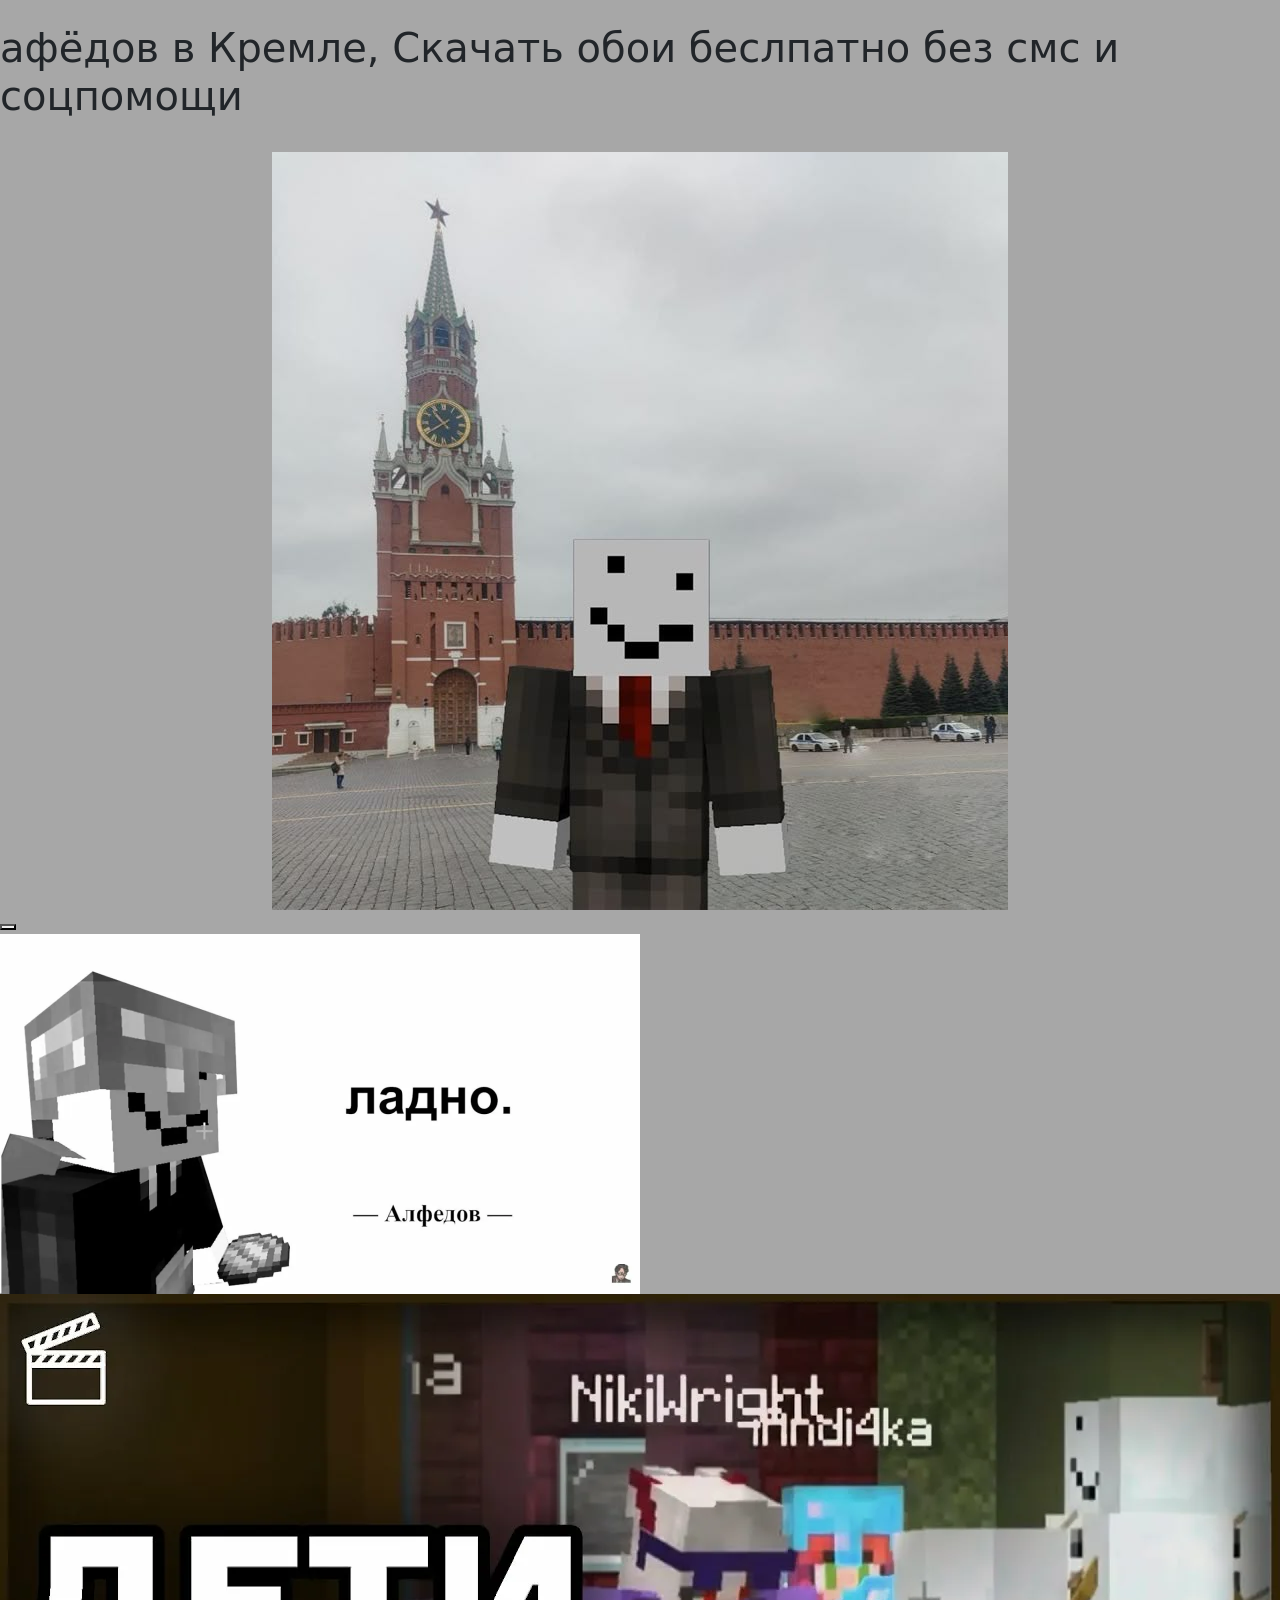
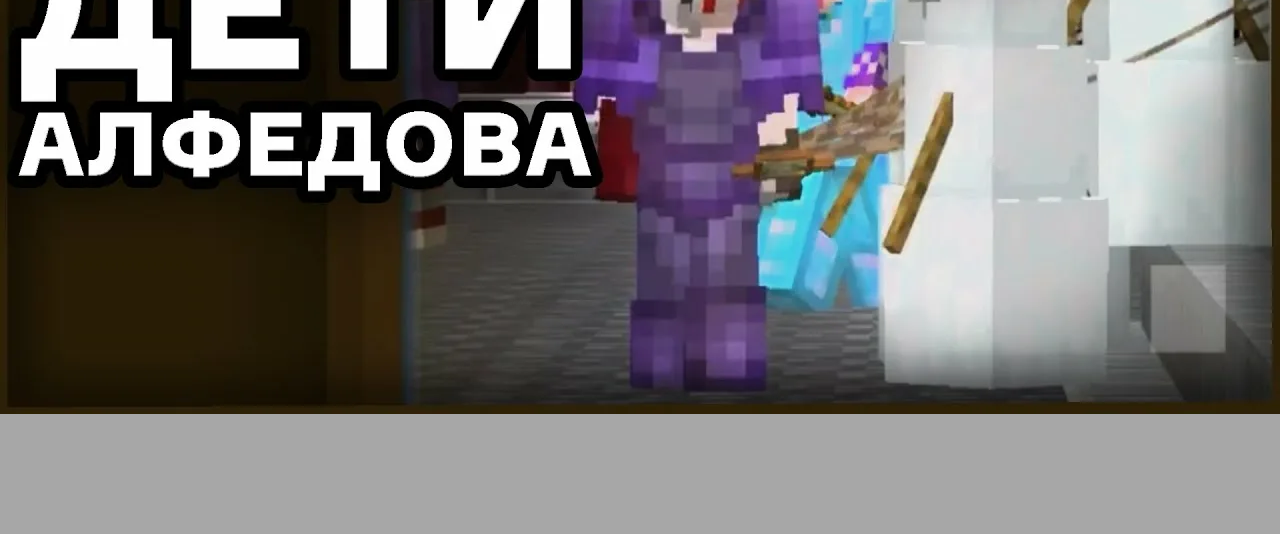
<file: index.html>
<!DOCTYPE html>
<html lang="en">
<head>
    <meta charset="UTF-8">
    <meta name="viewport" content="width=device-width, initial-scale=1.0">
    <link href="https://cdn.jsdelivr.net/npm/bootstrap@5.3.8/dist/css/bootstrap.min.css" rel="stylesheet" integrity="sha384-sRIl4kxILFvY47J16cr9ZwB07vP4J8+LH7qKQnuqkuIAvNWLzeN8tE5YBujZqJLB" crossorigin="anonymous">
    <link rel="stylesheet" href="style.css">
    <title>Document</title>
</head>
<body>         
    <br>
    <div class="cont1"> 
        <h1>афёдов в Кремле, Скачать обои беслпатно без смс и соцпомощи</h1>
    </div> 
    <br>
    <div class="cont2"> 
        <img src="7e467d2f9bb372c540b2cb5f769264af.jpg" id= "click" onclick = "ckicker()" alt="">
    </div>
    <button id="idol"></button>
    
    <div id="oncloicker">

    </div>
    <div class="ochki">
        <img src="fchto.webp" class = "afed" alt="">
        <img src="da.webp" alt="">
    </div>

<br><br><br><br><br>
  

    <script src="https://cdn.jsdelivr.net/npm/bootstrap@5.3.8/dist/js/bootstrap.bundle.min.js" integrity="sha384-FKyoEForCGlyvwx9Hj09JcYn3nv7wiPVlz7YYwJrWVcXK/BmnVDxM+D2scQbITxI" crossorigin="anonymous"></script>
    <script src="main.js"> </script>
</body>
</html>
</file>
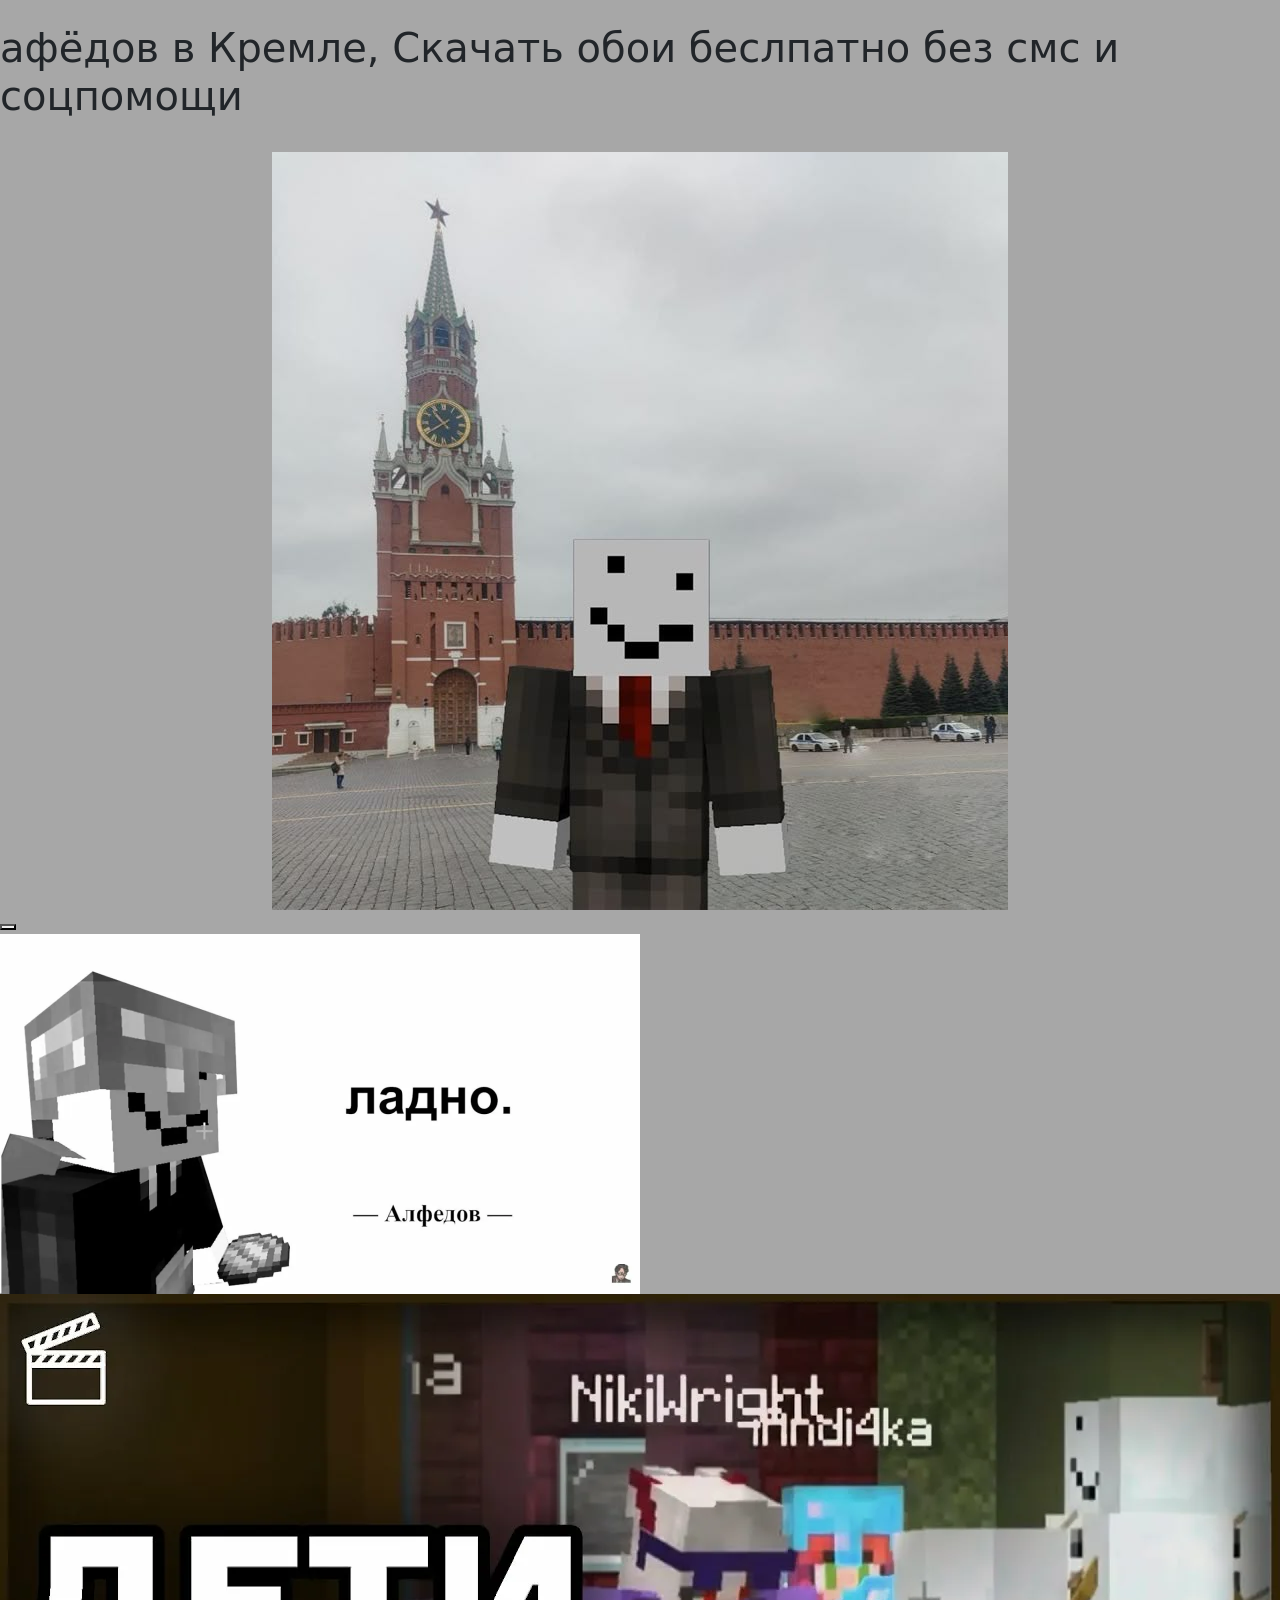
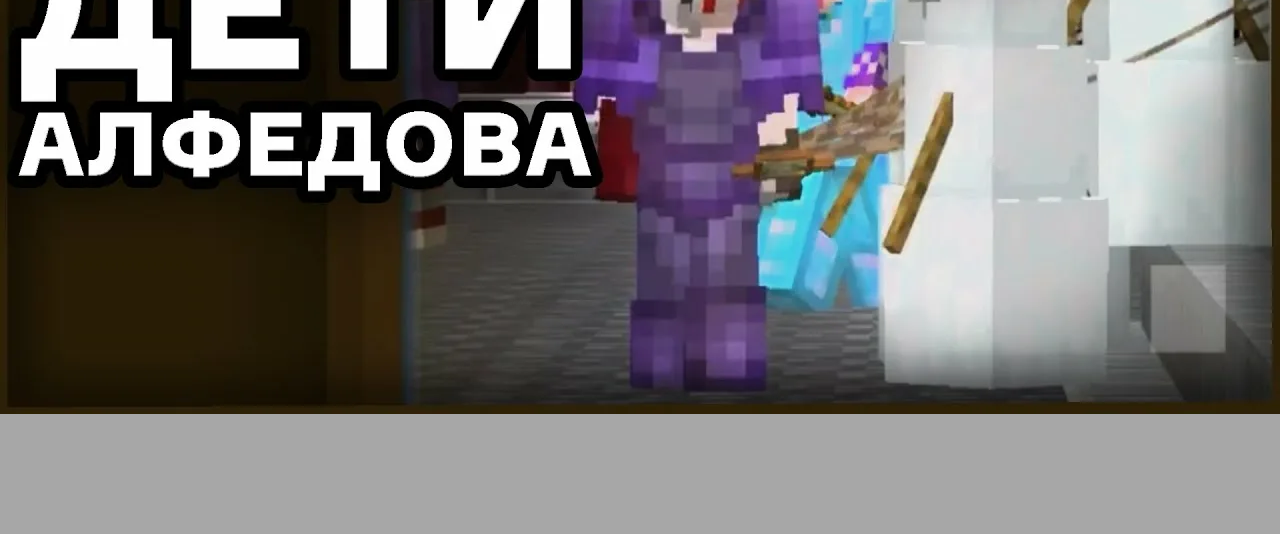
<file: Новая папка/index.html>
<!DOCTYPE html>
<html lang="en">
<head>
    <meta charset="UTF-8">
    <meta name="viewport" content="width=device-width, initial-scale=1.0">
    <link href="https://cdn.jsdelivr.net/npm/bootstrap@5.3.8/dist/css/bootstrap.min.css" rel="stylesheet" integrity="sha384-sRIl4kxILFvY47J16cr9ZwB07vP4J8+LH7qKQnuqkuIAvNWLzeN8tE5YBujZqJLB" crossorigin="anonymous">
    <link rel="stylesheet" href="style.css">
    <title>Document</title>
</head>
<body>         
    <br>
    <div class="cont1"> 
        <h1>афёдов в Кремле, Скачать обои беслпатно без смс и соцпомощи</h1>
    </div> 
    <br>
    <div class="cont2"> 
        <img src="7e467d2f9bb372c540b2cb5f769264af.jpg" id= "click" onclick = "ckicker()" alt="">
    </div>
    <button id="idol"></button>
    
    <div id="oncloicker">

    </div>
    <div class="ochki">
        <img src="fchto.webp" class = "afed" alt="">
        <img src="da.webp" alt="">
    </div>

<br><br><br><br><br>
  

    <script src="https://cdn.jsdelivr.net/npm/bootstrap@5.3.8/dist/js/bootstrap.bundle.min.js" integrity="sha384-FKyoEForCGlyvwx9Hj09JcYn3nv7wiPVlz7YYwJrWVcXK/BmnVDxM+D2scQbITxI" crossorigin="anonymous"></script>
    <script src="main.js"> </script>
</body>
</html>
</file>
<file: style.css>
body{
    
    background-color:rgb(167, 167, 167);
}
.cont1{
    display:flex;
    justify-content:center;
    align-items:center;
}
.cont2{
    display:flex;
    justify-content:space-around;
    align-items:center;
}
.afed{
    width:50%;
}
.da {
    width:25%;
}
</file>
<file: Новая папка/style.css>
body{
    
    background-color:rgb(167, 167, 167);
}
.cont1{
    display:flex;
    justify-content:center;
    align-items:center;
}
.cont2{
    display:flex;
    justify-content:space-around;
    align-items:center;
}
.afed{
    width:50%;
}
.da {
    width:25%;
}
</file>
